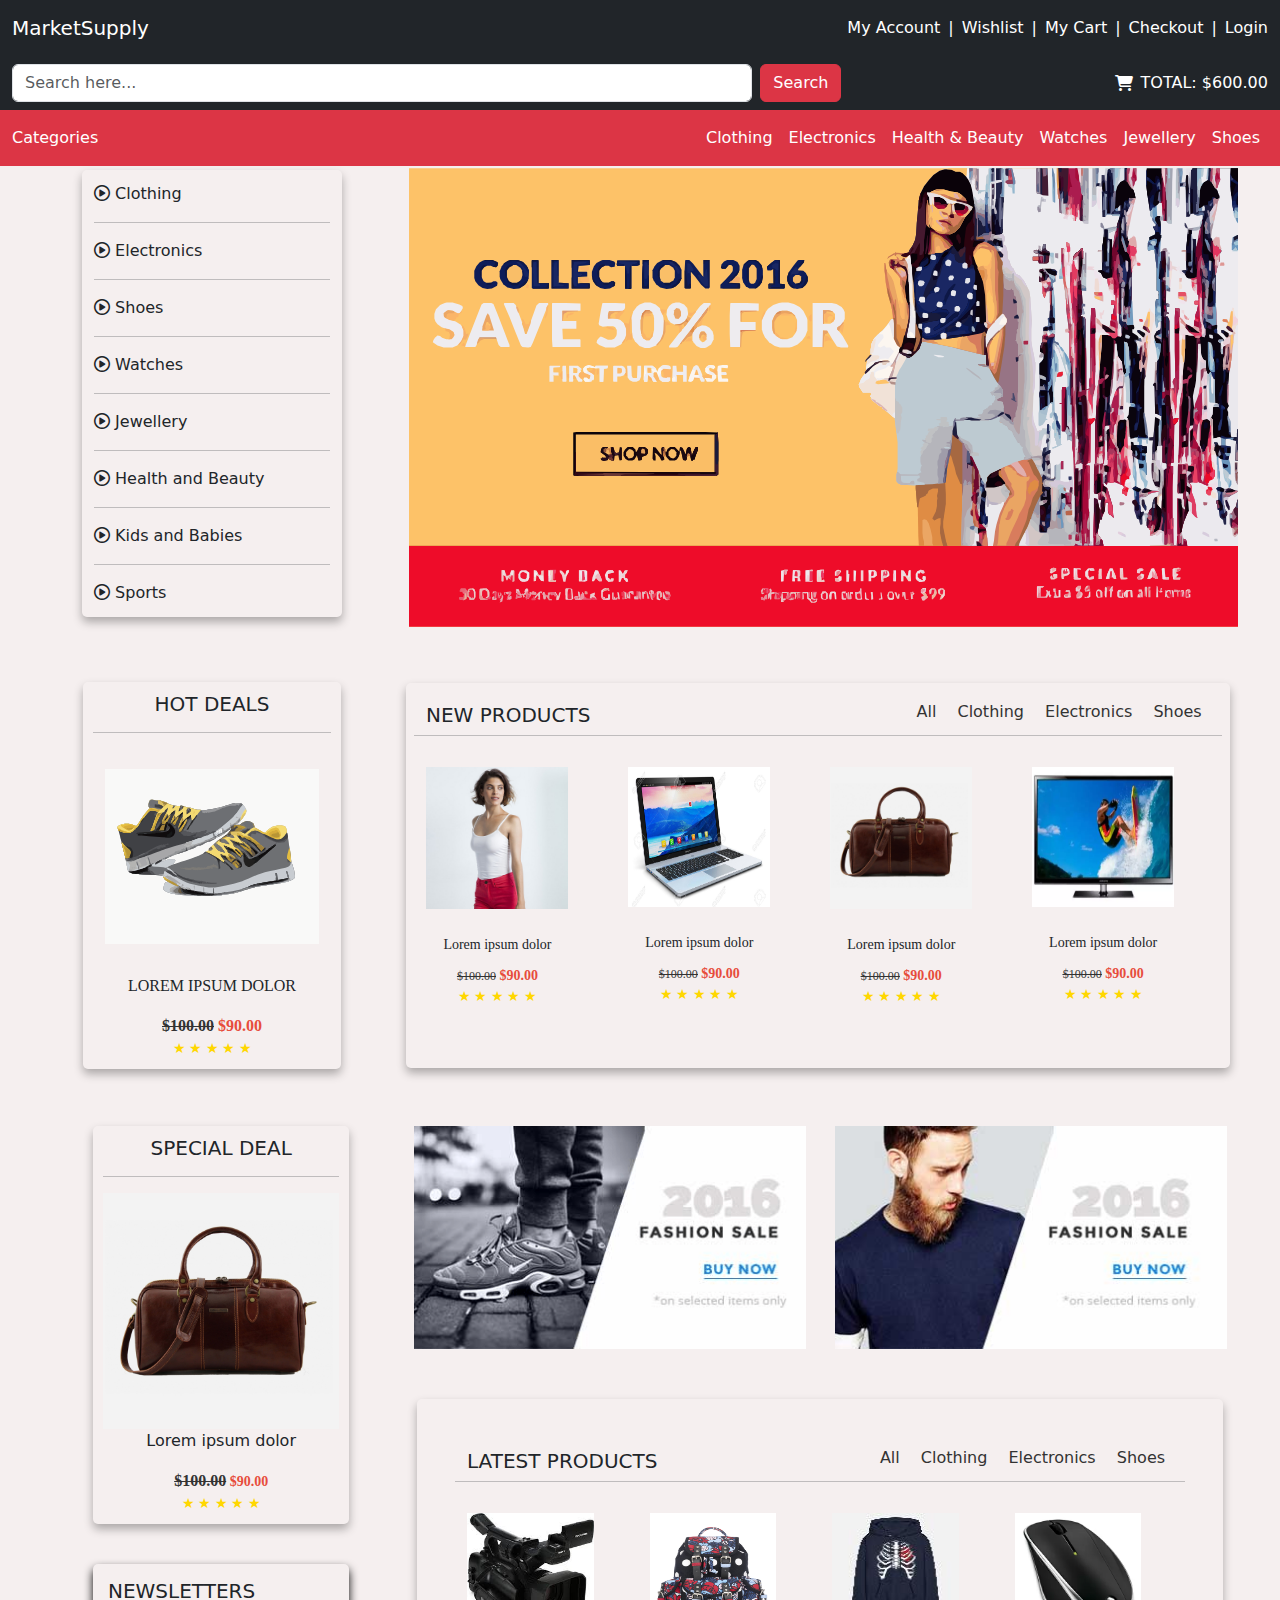
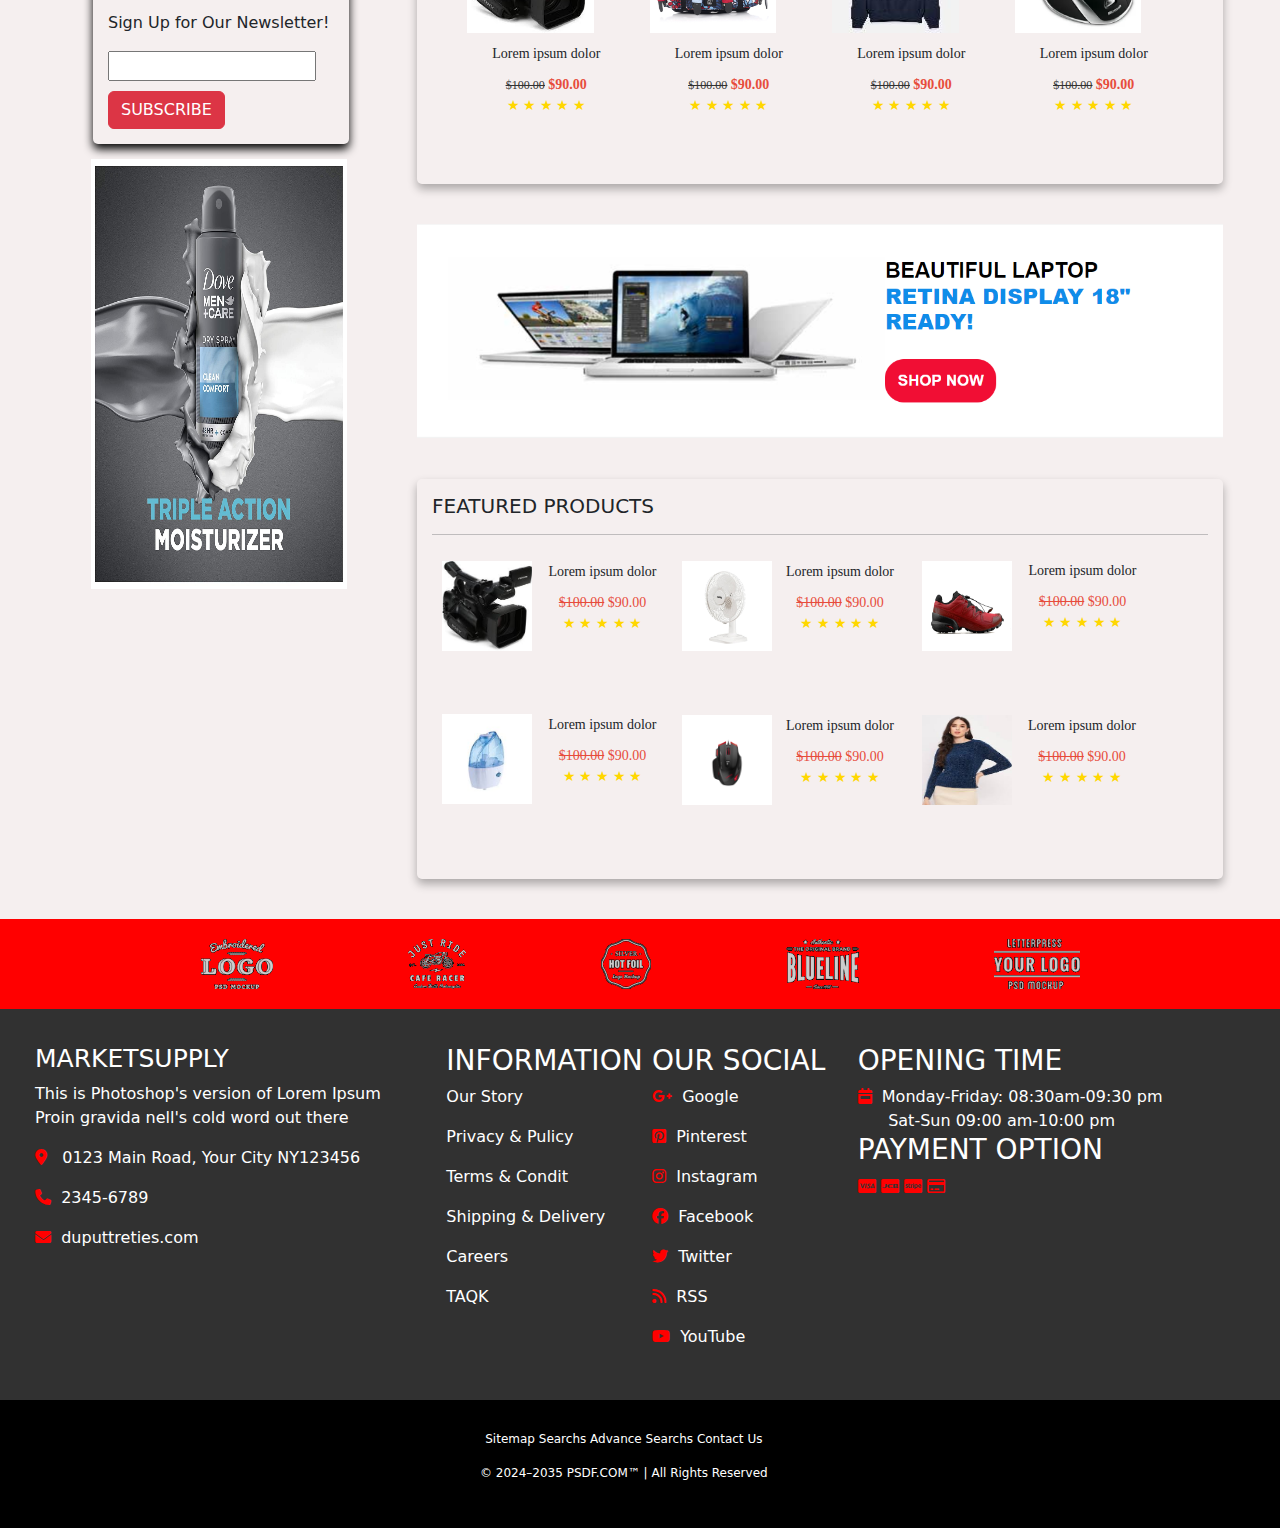
<file: index.html>
<!DOCTYPE html>
<html lang="en">

<head>
    <meta charset="UTF-8">
    <meta name="viewport" content="width=device-width, initial-scale=1.0">
    <link href="https://cdn.jsdelivr.net/npm/bootstrap@5.3.3/dist/css/bootstrap.min.css" rel="stylesheet">
    <link href="https://cdnjs.cloudflare.com/ajax/libs/font-awesome/6.5.1/css/all.min.css" rel="stylesheet">
    <link rel="stylesheet" href="/assets/css/style.css">
    <title>MarketSupply</title>
</head>

<body>
    <nav class="navbar navbar-expand-lg navbar-dark bg-dark py-2">
        <div class="container-fluid">
            <a class="navbar-brand" href="#">MarketSupply</a>
            <button class="navbar-toggler" type="button" data-bs-toggle="collapse" data-bs-target="#topNavbar"
                aria-controls="topNavbar" aria-expanded="false" aria-label="Toggle navigation">
                <span class="navbar-toggler-icon"></span>
            </button>
            <div class="collapse navbar-collapse" id="topNavbar">
                <div class="d-flex ms-auto align-items-center">
                    <a class="nav-link text-white" href="#">My Account</a>
                    <span class="divider text-white mx-2">|</span>
                    <a class="nav-link text-white" href="#">Wishlist</a>
                    <span class="divider text-white mx-2">|</span>
                    <a class="nav-link text-white" href="#">My Cart</a>
                    <span class="divider text-white mx-2">|</span>
                    <a class="nav-link text-white" href="#">Checkout</a>
                    <span class="divider text-white mx-2">|</span>
                    <a class="nav-link text-white" href="#">Login</a>
                </div>
            </div>
        </div>
    </nav>

    <div class="bg-dark py-2">
        <div class="container-fluid">
            <div class="row align-items-center">
                <div class="col-12 col-md-8 mb-2 mb-md-0 d-flex justify-content-md-start justify-content-center">
                    <form class="searchbar d-flex w-100">
                        <input class="form-control me-2" type="search" placeholder="Search here..." aria-label="Search">
                        <button class="btn btn-danger" type="submit">Search</button>
                    </form>
                </div>
                <div
                    class="col-12 col-md-4 d-flex justify-content-center justify-content-md-end align-items-center text-white">
                    <i class="fas fa-shopping-cart me-2"></i>
                    <span>TOTAL: $600.00</span>
                </div>
            </div>
        </div>
    </div>

    <div class="navmini">
        <nav class="navbar navbar-expand-lg navbar-light bg-danger">
            <div class="container-fluid">
                <button class="navbar-toggler" type="button" data-bs-toggle="collapse" data-bs-target="#navbarNav"
                    aria-controls="navbarNav" aria-expanded="false" aria-label="Toggle navigation">
                    <span class="navbar-toggler-icon"></span>
                </button>
                <a class="nav-link text-white" href="#">Categories</a>
                <div class="collapse navbar-collapse" id="navbarNav">
                    <ul class="navbar-nav ms-auto">
                        <li class="nav-item">
                            <a class="nav-link text-white" href="#">Clothing</a>
                        </li>
                        <li class="nav-item">
                            <a class="nav-link text-white" href="#">Electronics</a>
                        </li>
                        <li class="nav-item">
                            <a class="nav-link text-white" href="#">Health & Beauty</a>
                        </li>
                        <li class="nav-item">
                            <a class="nav-link text-white" href="#">Watches</a>
                        </li>
                        <li class="nav-item">
                            <a class="nav-link text-white" href="#">Jewellery</a>
                        </li>
                        <li class="nav-item">
                            <a class="nav-link text-white" href="#">Shoes</a>
                        </li>
                    </ul>
                </div>
            </div>
        </nav>
    </div>


    <div class="section">
        <div class="container-fluid">
            <div class="row">
                <div class="col-lg-4 col-md-6 mb-4">
                    <div class="sidebar1">
                        <a><i class="fa-regular fa-circle-play"></i> Clothing</a>
                        <hr>
                        <a><i class="fa-regular fa-circle-play"></i> Electronics</a>
                        <hr>
                        <a><i class="fa-regular fa-circle-play"></i> Shoes</a>
                        <hr>
                        <a><i class="fa-regular fa-circle-play"></i> Watches</a>
                        <hr>
                        <a><i class="fa-regular fa-circle-play"></i> Jewellery</a>
                        <hr>
                        <a><i class="fa-regular fa-circle-play"></i> Health and Beauty</a>
                        <hr>
                        <a><i class="fa-regular fa-circle-play"></i> Kids and Babies</a>
                        <hr>
                        <a><i class="fa-regular fa-circle-play"></i> Sports</a>
                    </div>
                </div>
                <div class="col-lg-8 col-md-6">
                    <div class="img1">
                        <img src="/assets/images/offerimg1.svg" alt="Discount Image">
                    </div>
                </div>
            </div>
        </div>
    </div>


    <!-- hotdeals -->
    <section>
        <div class="sec2">
            <div class="container-fluid">
                <div class="row">
                    <!-- Sidebar Section -->
                    <div class="col-lg-4 col-md-4 mb-4">
                        <div class="sidebar2">
                            <h5>HOT DEALS</h5>
                            <hr>
                            <img src="/assets/images/shoeimg.svg" alt="Shoe Image" class="img-fluid">
                            <div class="shoeimgtitle">
                                <p class="product-title">Lorem ipsum dolor</p>
                                <div class="shoeimgprice">
                                    <span class="old-price"><del>$100.00</del></span>
                                    <span class="current-price">$90.00</span>
                                </div>
                                <div class="rating">
                                    <span class="star">★</span>
                                    <span class="star">★</span>
                                    <span class="star">★</span>
                                    <span class="star">★</span>
                                    <span class="star">★</span>
                                </div>
                            </div>
                        </div>
                    </div>

                    <!-- Main Product Section -->
                    <div class="col-lg-9 col-md-8">
                        <div class="maincard11">
                            <div class="row">
                                <div class="col-12 maincard2-naviteams">
                                    <h5 class="latest-products-title">NEW PRODUCTS</h5>
                                </div>
                                <div class="product-links ">
                                    <a class="mx-2">All</a>
                                    <a class="mx-2">Clothing</a>
                                    <a class="mx-2">Electronics</a>
                                    <a class="mx-2">Shoes</a>
                                </div>
                                <hr>

                                <!-- Product Cards -->
                                <div class="col-lg-3 col-md-4 col-sm-6 mb-4">
                                    <div class="maincard1pic1">
                                        <img src="/assets/images/fastiongirl.jpg" alt="Product Image 1"
                                            class="img-fluid">
                                    </div>
                                    <div class="pro1">
                                        <p class="product-description">Lorem ipsum dolor</p>
                                        <div class="price">
                                            <span class="original-price"><del>$100.00</del></span>
                                            <span class="current-price">$90.00</span>
                                        </div>
                                        <div class="rating">
                                            <span class="star">★</span>
                                            <span class="star">★</span>
                                            <span class="star">★</span>
                                            <span class="star">★</span>
                                            <span class="star">★</span>
                                        </div>
                                    </div>
                                </div>

                                <div class="col-lg-3 col-md-4 col-sm-6 mb-4">
                                    <div class="maincard1pic2">
                                        <img src="/assets/images/laptap.jpg" alt="Product Image 2" class="img-fluid">
                                    </div>
                                    <div class="pro2">
                                        <p class="product-description">Lorem ipsum dolor</p>
                                        <div class="price">
                                            <span class="original-price"><del>$100.00</del></span>
                                            <span class="current-price">$90.00</span>
                                        </div>
                                        <div class="rating">
                                            <span class="star">★</span>
                                            <span class="star">★</span>
                                            <span class="star">★</span>
                                            <span class="star">★</span>
                                            <span class="star">★</span>
                                        </div>
                                    </div>
                                </div>

                                <div class="col-lg-3 col-md-4 col-sm-6 mb-4">
                                    <div class="maincard1pic3">
                                        <img src="/assets/images/bagpack.jpg" alt="Product Image 3" class="img-fluid">
                                    </div>
                                    <div class="pro1">
                                        <p class="product-description">Lorem ipsum dolor</p>
                                        <div class="price">
                                            <span class="original-price"><del>$100.00</del></span>
                                            <span class="current-price">$90.00</span>
                                        </div>
                                        <div class="rating">
                                            <span class="star">★</span>
                                            <span class="star">★</span>
                                            <span class="star">★</span>
                                            <span class="star">★</span>
                                            <span class="star">★</span>
                                        </div>
                                    </div>
                                </div>

                                <div class="col-lg-3 col-md-4 col-sm-6 mb-4">
                                    <div class="maincard1pic4">
                                        <img src="/assets/images/computermonoter.webp" alt="Product Image 4"
                                            class="img-fluid">
                                    </div>
                                    <div class="pro4">
                                        <p class="product-description">Lorem ipsum dolor</p>
                                        <div class="price">
                                            <span class="original-price"><del>$100.00</del></span>
                                            <span class="current-price">$90.00</span>
                                        </div>
                                        <div class="rating">
                                            <span class="star">★</span>
                                            <span class="star">★</span>
                                            <span class="star">★</span>
                                            <span class="star">★</span>
                                            <span class="star">★</span>
                                        </div>
                                    </div>
                                </div>

                            </div>
                        </div>
                    </div>
                </div>
            </div>
        </div>
    </section>

    <!-- card2 -->
    <section>
        <div class="sec3">
            <div class="container">
                <div class="row">
                    <div class="col-lg-4">
                        <div class="sidebar3">
                            <h5 class="special-deal-title">SPECIAL DEAL</h5>
                            <hr>
                            <img src="/assets/images/bagpack.jpg" alt="Hot Deals Image" class="img-fluid">
                            <p class="deal-description">Lorem ipsum dolor</p>
                            <div class="price">
                                <span class="old-price"><del>$100.00</del></span>
                                <span class="current-price">$90.00</span>
                            </div>
                            <div class="rating">
                                <span class="star">★</span>
                                <span class="star">★</span>
                                <span class="star">★</span>
                                <span class="star">★</span>
                                <span class="star">★</span>
                            </div>
                        </div>
                    </div>

                    <div class="col-lg-4">
                        <div class="maincard3pic1">
                            <img src="/assets/images/banner-1.png">

                        </div>
                    </div>
                    <div class="col-lg-4">
                        <div class="maincard3pic2">
                            <img src="/assets/images/banner-2.jpg">

                        </div>
                    </div>

                    <!--  -->
                    <div class="col-lg-4">
                        <div class="sidebar4">
                            <h5>NEWSLETTERS</h5>
                            <p>Sign Up for Our Newsletter!</p>
                            <form>
                                <input type="text" class="inputbar">
                            </form>
                            <div class="sidebar4btn1">
                                <button class="sidebtt btn btn-danger">SUBSCRIBE</button>
                            </div>
                        </div>
                    </div>

                    <div class="col-lg-9 col-md-8">
                        <div class="maincard4">
                            <div class="row">
                                <div class="col-12 maincard2-naviteams">
                                    <h5 class="latest-products-title">LATEST PRODUCTS</h5>
                                </div>
                                <div class="product-links">
                                    <a class="mx-2">All</a>
                                    <a class="mx-2">Clothing</a>
                                    <a class="mx-2">Electronics</a>
                                    <a class="mx-2">Shoes</a>
                                </div>
                                <hr>

                                <!-- Product Cards -->
                                <div class="col-lg-3 col-md-4 col-sm-6 mb-4">
                                    <div class="maincard4pic1">
                                        <img src="/assets/images/nx1003_720x.jpg" alt="Product Image 1"
                                            class="img-fluid">
                                    </div>
                                    <div class="pro10">
                                        <p class="product-description">Lorem ipsum dolor</p>
                                        <div class="price">
                                            <span class="original-price"><del>$100.00</del></span>
                                            <span class="current-price">$90.00</span>
                                        </div>
                                        <div class="rating">
                                            <span class="star">★</span>
                                            <span class="star">★</span>
                                            <span class="star">★</span>
                                            <span class="star">★</span>
                                            <span class="star">★</span>
                                        </div>
                                    </div>
                                </div>

                                <div class="col-lg-3 col-md-4 col-sm-6 mb-4">
                                    <div class="maincard4pic2">
                                        <img src="/assets/images/clgbagpack.jpg" alt="Product Image 2"
                                            class="img-fluid">
                                    </div>
                                    <div class="pro11">
                                        <p class="product-description">Lorem ipsum dolor</p>
                                        <div class="price">
                                            <span class="original-price"><del>$100.00</del></span>
                                            <span class="current-price">$90.00</span>
                                        </div>
                                        <div class="rating">
                                            <span class="star">★</span>
                                            <span class="star">★</span>
                                            <span class="star">★</span>
                                            <span class="star">★</span>
                                            <span class="star">★</span>
                                        </div>
                                    </div>
                                </div>

                                <div class="col-lg-3 col-md-4 col-sm-6 mb-4">
                                    <div class="maincard4pic3">
                                        <img src="/assets/images/hoodie.jpg" alt="Product Image 3" class="img-fluid">
                                    </div>
                                    <div class="pro12">
                                        <p class="product-description">Lorem ipsum dolor</p>
                                        <div class="price">
                                            <span class="original-price"><del>$100.00</del></span>
                                            <span class="current-price">$90.00</span>
                                        </div>
                                        <div class="rating">
                                            <span class="star">★</span>
                                            <span class="star">★</span>
                                            <span class="star">★</span>
                                            <span class="star">★</span>
                                            <span class="star">★</span>
                                        </div>
                                    </div>
                                </div>

                                <div class="col-lg-3 col-md-4 col-sm-6 mb-4">
                                    <div class="maincard4pic4">
                                        <img src="/assets/images/mouse.webp" alt="Product Image 4" class="img-fluid">
                                    </div>
                                    <div class="pro13">
                                        <p class="product-description">Lorem ipsum dolor</p>
                                        <div class="price">
                                            <span class="original-price"><del>$100.00</del></span>
                                            <span class="current-price">$90.00</span>
                                        </div>
                                        <div class="rating">
                                            <span class="star">★</span>
                                            <span class="star">★</span>
                                            <span class="star">★</span>
                                            <span class="star">★</span>
                                            <span class="star">★</span>
                                        </div>
                                    </div>
                                </div>
                            </div>
                        </div>

                    </div>
                    <div class="col-lg-4">
                        <div class="bodywash">
                            <img src="/assets/images/dove.jpg">
                        </div>
                    </div>
                    <div class="col-lg-8">
                        <div class="laptapbaner">
                            <img src="/assets/images/Screenshot 2024-09-07 195551.png">
                        </div>
                    </div>

                    <div class="fp">
                        <div class="col-lg-8">
                            <div class="featuredproducts">
                                <h5>FEATURED PRODUCTS</h5>
                                <hr>
                                <div class="col-lg-12">
                                    <div class="last">
                                        <div class="col-lg-1">
                                            <div class="fpimg1">
                                                <img src="/assets/images/nx1003_720x.jpg">
                                            </div>
                                        </div>
                                        <div class="fpbn1">
                                            <p class="product-description">Lorem ipsum dolor</p>
                                            <div class="price1">
                                                <span class="original-price1"><del>$100.00</del></span>
                                                <span class="current-price1">$90.00</span>
                                            </div>
                                            <div class="rating1">
                                                <span class="star">★</span>
                                                <span class="star">★</span>
                                                <span class="star">★</span>
                                                <span class="star">★</span>
                                                <span class="star">★</span>
                                            </div>
                                        </div>
                                        <div class="col-lg-1">
                                            <div class="fpimg2">
                                                <img src="/assets/images/cleaner.jpeg">
                                            </div>
                                        </div>
                                        <div class="fpbn2">
                                            <p class="product-description">Lorem ipsum dolor</p>
                                            <div class="price2">
                                                <span class="original-price2"><del>$100.00</del></span>
                                                <span class="current-price2">$90.00</span>
                                            </div>
                                            <div class="rating2">
                                                <span class="star">★</span>
                                                <span class="star">★</span>
                                                <span class="star">★</span>
                                                <span class="star">★</span>
                                                <span class="star">★</span>
                                            </div>
                                            <div class="col-lg-1">
                                                <div class="fpimg3">
                                                    <img src="/assets/images/tablefan.jpg">
                                                </div>
                                            </div>
                                            <div class="fpbn3">
                                                <p class="product-description">Lorem ipsum dolor</p>
                                                <div class="price3">
                                                    <span class="original-price3"><del>$100.00</del></span>
                                                    <span class="current-price3">$90.00</span>
                                                </div>
                                                <div class="rating3">
                                                    <span class="star">★</span>
                                                    <span class="star">★</span>
                                                    <span class="star">★</span>
                                                    <span class="star">★</span>
                                                    <span class="star">★</span>
                                                </div>
                                            </div>

                                            <div class="col-lg-1">
                                                <div class="fpimg4">
                                                    <img src="/assets/images/1-57.jpg">
                                                </div>
                                            </div>
                                            <div class="fpbn4">
                                                <p class="product-description">Lorem ipsum dolor</p>
                                                <div class="price4">
                                                    <span class="original-price4"><del>$100.00</del></span>
                                                    <span class="current-price4">$90.00</span>
                                                </div>
                                                <div class="rating4">
                                                    <span class="star">★</span>
                                                    <span class="star">★</span>
                                                    <span class="star">★</span>
                                                    <span class="star">★</span>
                                                    <span class="star">★</span>
                                                </div>
                                            </div>

                                            <div class="col-lg-1">
                                                <div class="fpimg5">
                                                    <img src="/assets/images/salomon.jpg">
                                                </div>
                                            </div>
                                            <div class="fpbn5">
                                                <p class="product-description">Lorem ipsum dolor</p>
                                                <div class="price5">
                                                    <span class="original-price5"><del>$100.00</del></span>
                                                    <span class="current-price5">$90.00</span>
                                                </div>
                                                <div class="rating5">
                                                    <span class="star">★</span>
                                                    <span class="star">★</span>
                                                    <span class="star">★</span>
                                                    <span class="star">★</span>
                                                    <span class="star">★</span>
                                                </div>
                                            </div>

                                            <div class="col-lg-1">
                                                <div class="fpimg6">
                                                    <img src="/assets/images/self.jpeg">
                                                </div>
                                            </div>
                                            <div class="fpbn6">
                                                <p class="product-description">Lorem ipsum dolor</p>
                                                <div class="price6">
                                                    <span class="original-price6"><del>$100.00</del></span>
                                                    <span class="current-price6">$90.00</span>
                                                </div>
                                                <div class="rating6">
                                                    <span class="star">★</span>
                                                    <span class="star">★</span>
                                                    <span class="star">★</span>
                                                    <span class="star">★</span>
                                                    <span class="star">★</span>
                                                </div>
                                            </div>


                                        </div>
                                    </div>
                                </div>
                            </div>
                        </div>
                    </div>
                </div>
            </div>
        </div>
    </section>




    <!--mini footer -->
    <section>
        <div class="footer-container">
            <div class="minifooter">
                <img class="mini71" src="/assets/images/logo-1.png" alt="Inc 5000" height="50">
                <img class="mini71" src="/assets/images/logo-2.png" alt="ABC" height="50">
                <img class="mini71" src="/assets/images/logo-3.png" alt="Irrigation Lighting" height="50">
                <img class="mini71" src="/assets/images/logo-4.png" alt="Inc 500" height="50">
                <img class="mini71  " src="/assets/images/logo-5.png" alt="Inc 500" height="50">
            </div>
        </div>
    </section> <!--  -->
    <section>
        <div class="containerlast">
            <div class="row">
                <div class="col-lg-4">
                    <div class="footer">
                        <h3 style="font-size:25px;font-weight: 500;">MARKETSUPPLY</h3>
                        <p>This is Photoshop's version of Lorem Ipsum Proin gravida nell's cold word out there
                        </p>

                        <i style="color: red;" class="fa-solid fa-location-dot"></i>&nbsp;&#160; 0123 Main Road,
                        Your
                        City NY123456
                        <pre></pre>
                        <i style="color: red;" class="fa-solid fa-phone"></i>&nbsp;&#160;2345-6789
                        <pre></pre>
                        <i style="color: red;" class="fa-solid fa-envelope"></i>&nbsp;&#160;duputtreties.com

                    </div>
                </div>
                <div class="col-lg-2">
                    <div class="info1">
                        <h3 style="color: white;">INFORMATION</h3>
                        <span>Our Story</span><br>
                        <pre></pre>
                        <span> Privacy & Pulicy</span><br>
                        <pre></pre>
                        <span> Terms & Condit</span><br>
                        <pre></pre>
                        <span> Shipping & Delivery</span><br>
                        <pre></pre>
                        <span>Careers</span>
                        <pre></pre>
                        <span>TAQK</span>
                    </div>
                </div>
                <div class="col-lg-2">
                    <div class="info2">
                        <h3 style="color: white;">OUR SOCIAL</h3>
                        <i style="color: red;" class="fa-brands fa-google-plus-g"></i>&nbsp;&#160;Google<br>
                        <pre></pre>
                        <i style="color: red;" class="fa-brands fa-square-pinterest"></i>&nbsp;&#160;Pinterest<br>
                        <pre></pre>
                        <i style="color: red;" class="fa-brands fa-instagram"></i>&nbsp;&#160;Instagram<br>
                        <pre></pre>

                        <i style="color: red;" class="fa-brands fa-facebook"></i>&nbsp;&#160;Facebook<br>
                        <pre></pre>
                        <i style="color: red;" class="fa-brands fa-twitter"></i>&nbsp;&#160;Twitter<br>
                        <pre></pre>
                        <i style="color: red;" class="fa-solid fa-rss"></i>&nbsp;&#160;RSS<br>
                        <pre></pre>
                        <i style="color: red;" class="fa-brands fa-youtube"></i>&nbsp;&#160;YouTube<br>
                        <pre></pre>



                    </div>
                </div>
                <div class="col-lg-4">
                    <div class="info3">
                        <h3 style="color:white;">OPENING TIME</h3>
                        <i style="color: red;" class="fa-solid fa-calendar-week"></i>&nbsp;&#160;Monday-Friday:
                        08:30am-09:30 pm<br>&nbsp;&#160;&nbsp;&#160;&nbsp;&#160;Sat-Sun 09:00 am-10:00 pm
                    </div>
                    <div class="info4">
                        <h3>PAYMENT OPTION</h3>
                        <i style="color: red;" class="fa-brands fa-cc-visa"></i>
                        <i style="color: red;" class="fa-brands fa-cc-jcb"></i>
                        <i style="color: red;" class="fa-brands fa-cc-stripe"></i>
                        <i style="color: red;" class="fa-regular fa-credit-card"></i>
                    </div>
                </div>
            </div>
        </div>
    </section>

    <!-- lastfooter -->
    <section>
        <div class="container-fluid lastline">
            <div class="lastinfo">
                <span>Sitemap</span>
                <span>Searchs</span>
                <span>Advance</span>
                <span>Searchs</span>
                <span>Contact Us</span>
                <pre></pre>
                <p>© 2024–2035 PSDF.COM™ | All Rights Reserved</p>

            </div>
        </div>

    </section>

    </section>

    <script src="https://cdn.jsdelivr.net/npm/bootstrap@5.3.3/dist/js/bootstrap.bundle.min.js"></script>
</body>

</html>
</file>
<file: assets/css/style.css>
/* hhhhhhhhhhhhhhhhhhhhhhhhhhhhhhhhhhhhhhhhhhhhhhhhhhhhhhhhhhhhhhhhhhhhhhhhhhhhhhhhhhhhhhhhhhHHHHHHHH */

body {
    background-color: #f5efef;
}

/* sidebar1 */
.sidebar1 {
    box-shadow: 0 5px 10px rgba(0, 0, 0, 0.3);
    border-radius: 5px;
    padding: 12px;
    width: 100%;
    max-width: 260px;
    margin: 0 auto;
    margin-top: 4px;
    margin-left: 70px;
}

.img1 img {
    display: block;
    width: 100%;
    height: auto;
    margin-top: -183px;
    margin-left: -30px;
}

/* sidebar2 */
.sidebar2 {
    box-shadow: 0 5px 10px rgba(0, 0, 0, 0.3);
    border-radius: 5px;
    padding: 10px;
    text-align: center;
    margin-top: -130px;
    margin-left: 71px;
    margin-right: 0px;
    width: 258px;
}

.sidebar2 img {
    width: 90%;
    margin-bottom: 10px;
}

.product-title {
    text-transform: uppercase;
    font-family: Georgia, 'Times New Roman', Times, serif;
}

.shoeimgprice,
.rating {
    text-align: center;
    font-family: Georgia, 'Times New Roman', Times, serif;
}

.old-price {
    font-size: 1rem;
    font-weight: bold;
    color: #333;
}

.current-price {
    color: #e74c3c;
    font-weight: bold;
}

.rating {
    color: gold;
    font-size: 1.2rem;
}

/* maicard11 */
.maincard11 {
    box-shadow: 0 5px 10px rgba(0, 0, 0, 0.3);
    border-radius: 5px;
    padding: 20px;
    height: 385px;
    width: 88%;
    margin: 0;
    margin-left: 394px;
    margin-top: -410px;
}

.product-links {
    text-align: end;
    margin-top: -35px;
    font-weight: 400;

}

.product-links a {
    margin: 0 10px;
    color: #333;
    text-decoration: none;
}

.pro2 {
    margin-left: -35px;
    margin-top: 25px;
    text-align: center;
    align-items: center;
    font-family: Georgia, 'Times New Roman', Times, serif;
}

.pro4 {
    margin-left: -35px;
    margin-top: 25px;
    text-align: center;
    align-items: center;
    font-family: Georgia, 'Times New Roman', Times, serif;
}

.pro1 {
    margin-left: -35px;
    margin-top: 25px;
    text-align: center;
    align-items: center;
    font-family: Georgia, 'Times New Roman', Times, serif;
}

.maincard1pic1 img {
    margin-top: 15px;
    width: 80%;
    height: auto;
}

.maincard1pic2 img {
    margin-top: 15px;
    width: 80%;
    height: 140px;
}

.maincard1pic3 img {
    margin-top: 15px;
    width: 80%;
    height: auto;
}

.maincard1pic4 img {
    margin-top: 15px;
    width: 80%;
    height: 140px;
}

/* maincard3 */
.maincard3pic1 img,
.maincard3pic2 img {
    width: 100%;
    height: auto;
    display: block;
}

.maincard3pic1 img {
    width: 110%;
    height: 100%;
    margin-top: 33px;
    margin-left: -48px;
}

.maincard3pic2 img {
    width: 110%;
    height: auto;
    margin-left: -7px;
    margin-top: 33px;
}

/* sidebar3 */
.sidebar3 {
    box-shadow: 0 5px 10px rgba(0, 0, 0, 0.3);
    border-radius: 5px;
    padding: 10px;
    text-align: center;
    justify-content: center;
    width: 72%;
    /* margin: 20px; */
    margin-left: 11px;
    margin-top: 33px;
}

/*  Sidebar4 */
.sidebar4 {
    box-shadow: black 0px 5px 10px;
    border-radius: 5px;
    padding: 15px;
    width: 72%;
    max-width: 300px;
    height: auto;
    margin-left: 11px;
    margin-top: 40px;
}

.sidebar4btn1 {
    margin-top: 10px;
    border-radius: 0;
}

/* maincard4 */
.maincard4 {
    box-shadow: 0 5px 10px rgba(0, 0, 0, 0.3);
    border-radius: 5px;
    padding: 50px;
    width: 97%;
    height: 385px;
    margin-left: 335px;
    margin-top: -345px;
}

.maincard4pic1 img {
    margin-top: 15px;
    width: 80%;
    height: 120px;
}

.maincard4pic2 img {
    margin-top: 15px;
    width: 80%;
    height: 120px;
}

.maincard4pic3 img {
    margin-top: 15px;
    width: 80%;
    height: 120px;
}

.maincard4pic4 img {
    margin-top: 15px;
    width: 80%;
    height: 120px;
}



.pro10,
.pro11,
.pro12,
.pro13 {
    margin-top: 10px;
    text-align: center;
    align-items: center;
    font-family: Georgia, 'Times New Roman', Times, serif;
}

/* body wash */
.bodywash img {
    margin-top: -25px;
    margin-left: 9px;
    width: 72%;
    height: 430px;
}

/* laptapbaner */
.laptapbaner img {
    margin-top: 40px;
    margin-left: -45px;
    width: 806px;
}

/* fb */
.fp {
    padding: 20px;
}

.featuredproducts {
    height: 400px;
    width: 806px;
    box-shadow: 0 5px 10px rgba(0, 0, 0, 0.3);
    border-radius: 5px;
    padding: 15px;
    margin-left: 327px;
    margin-top: -130px;
}

.product-container {
    display: flex;
    flex-wrap: wrap;
    gap: 20px;
    justify-content: center;
}

.product {
    width: 100%;
    max-width: 200px;
    text-align: center;
}

.fpimg img {
    width: 100%;
    height: auto;
}

.product-description {
    font-family: Georgia, 'Times New Roman', Times, serif;
    font-size: 14px;
    margin: 10px 0;
}

.price {
    font-size: 14px;
    font-family: Georgia, 'Times New Roman', Times, serif;
}

.original-price {
    font-size: 12px;
    color: #333;
    text-decoration: line-through;
}


.rating {
    color: gold;
    font-size: 14px;
}

/* fb1 */
.fpimg1 img {
    width: 90px;
    height: 90px;
    margin-top: 10px;
    margin-left: 10px;
}

.fpbn1 {
    margin-top: -100px;
    margin-left: -435px;
    font-size: 12px;
    text-align: center;
    font-family: Georgia, 'Times New Roman', Times, serif;
}

.price1 {
    font-size: 14px;
    color: #e74c3c;
}

.rating1 {
    color: gold;
    font-size: 0.9rem;
    text-align: center;
}

/* fp2 */
.fpimg2 img {
    margin-left: 10px;
    margin-top: 80px;
    width: 90px;
    height: 90px;
}

.fpbn2 {
    margin-top: -100px;
    margin-left: -435px;
    font-size: 12px;
    text-align: center;
    font-family: Georgia, 'Times New Roman', Times, serif;
}

.price2 {
    font-size: 14px;
    color: #e74c3c;
}

.rating2 {
    color: gold;
    font-size: 0.9rem;
    text-align: center;
}

.fpimg3 img {
    margin-top: -385px;
    margin-left: 685px;
    width: 90px;
    height: 90px;
}


.fpbn3 {
    margin-left: 475px;
    margin-top: -255px;
    font-size: 11px;
    text-align: center;
    font-family: Georgia, 'Times New Roman', Times, serif;
}


.price3 {
    font-size: 14px;
    color: #e74c3c;
}

.rating3 {
    color: gold;
    font-size: 0.9rem;
    text-align: center;
}


.fpimg4 img {
    margin-top: 80px;
    margin-left: 685px;
    width: 90px;
    height: 90px;
}

.fpbn4 {
    margin-top: -100px;
    margin-left: 475px;
    font-size: 12px;
    text-align: center;
    font-family: Georgia, 'Times New Roman', Times, serif;

}

.price4 {
    font-size: 14px;
    color: #e74c3c;
}

.rating4 {
    color: gold;
    font-size: 0.9rem;
    text-align: center;
}

.fpimg5 img {
    margin-top: -386px;
    margin-left: 925px;
    width: 90px;
    height: 90px;
}

.fpbn5 {
    margin-left: 960px;
    margin-top: -256px;
    font-size: 12px;
    text-align: center;
    font-family: Georgia, 'Times New Roman', Times, serif;
}

.price5 {
    font-size: 14px;
    color: #e74c3c;
}

.rating5 {
    color: gold;
    font-size: 0.9rem;
    text-align: center;
}


.fpimg6 img {
    margin-top: 81px;
    margin-left: 925px;
    width: 90px;
    height: 90px;
}

.fpbn6 {
    margin-left: 959px;
    margin-top: -100px;
    font-size: 12px;
    text-align: center;
    font-family: Georgia, 'Times New Roman', Times, serif;
}

.price6 {
    font-size: 14px;
    color: #e74c3c;
}

.rating6 {
    color: gold;
    font-size: 0.9rem;
    text-align: center;
}

/* mini footer */

.footer-container {
    width: 102%;
    padding: 20px;
}

.minifooter {
    background: red;
    padding: 20px;
    display: flex;
    justify-content: center;
    align-items: center;
    gap: 135px;
    margin-left: -20px;
    margin-right: 5px;
}

.minifooter img {
    height: 50px;
}

/* footer */
.containerlast {
    padding: 35px;
    background-color: rgb(49, 49, 49);
    color: gray;
    margin-top: -20px;
}

.footer {
    color: white;
    margin-left: 0px;
}

.footer h3 {
    font-size: 25px;
    font-weight: 500;
}

.footer i {
    color: red;
}

.info1,
.info2,
.info3,
.info4 {
    color: white;
}

.info1 h3,
.info2 h3,
.info3 h3,
.info4 h3 {
    color: white;
}

.info3 i,
.info4 i {
    color: red;
}

/* last line */
.lastline {
    background-color: black;
    display: flex;
    width: 100%;
    padding: 20px;
    box-sizing: border-box;
}

.lastinfo {
    padding: 10px;
    margin-left: 450px;
    justify-content: center;
    text-align: center;
    font-size: 12px;
    color: white;
}

/* ================================================================================================= */
@media only screen and (min-width: 280px) and (max-width: 479.98px) {
    .searchbar {
        width: 100%;
    }

    .navbar-nav {
        gap: 15px;
    }

    .divider {
        display: none;
    }

    .nav-link {
        font-size: 14px;
    }

    /* sidebar1 */
    .sidebar1 {
        margin-top: 10px;
        max-width: 100%;
        margin-left: -2px;
    }

    .img1 img {
        margin-left: -3px;
        margin-top: -45px;
        width: 100%;
        max-width: 255px;
        min-width: 100%;
    }

    /* sidebar2 */
    .sidebar2 {
        width: 100%;
        margin-top: -30px;
        margin-left: 0px;
        margin-right: -3px;
    }

    .sidebar2 img {
        width: 100%;
    }

    .product-title {
        font-size: 0.9rem;
    }

    .old-price,
    .current-price,
    .rating {
        font-size: 0.9rem;
    }

    /* maincard11 */
    .maincard11 {
        width: 100%;
        height: 1540px;
        margin-left: 0;
        margin-top: 5px;
        font-size: 11px;
    }

    .product-links {
        font-size: 12px;
        text-align: center;
        margin-top: 10px;
    }

    .pro1 {
        margin-left: -15px;
        margin-top: 25px;
        text-align: center;
        align-items: center;
        font-family: Georgia, 'Times New Roman', Times, serif;
    }

    .pro2,
    .pro4 {
        margin-left: 0;
        margin-top: 20px;
    }

    /* maincard3 */
    .maincard3pic1 img,
    .maincard3pic2 img {
        width: 100%;
        margin-top: 40px;
        margin-left: 0px;
    }

    /* sidebar3 */
    .sidebar3 {
        width: 100%;
        padding: 8px;
        margin-left: 0px;
        margin-top: 40px;
    }

    /* sidebar4 */
    .sidebar4 {
        width: 100%;
        padding: 10px;
        margin-top: 40px;
        margin-left: 0px;
    }

    .sidebar4btn1 {
        margin-top: 5px;
    }


    .maincard4pic1 img {
        margin-top: 15px;
        margin-left: 0px;
        width: 100%;
        height: 200px;
    }

    .maincard4pic2 img {
        margin-top: 15px;
        margin-left: 0px;
        width: 100%;
        height: 200px;
    }

    .maincard4pic3 img {
        margin-top: 15px;
        margin-left: 0px;
        width: 100%;
        height: 200px;
    }

    .maincard4pic4 img {
        margin-top: 15px;
        margin-left: 0px;
        width: 100%;
        height: 200px;
    }

    /* maincard4 */
    .maincard4 {
        width: 100%;
        height: auto;
        margin-left: 0;
        margin-top: 40px;
        padding: 15px;
    }

    .maincard1pic1 img {
        width: 100%;
        margin-left: 0px;
        object-fit: cover;
    }

    .maincard1pic2 img {
        margin-top: 0px;
        margin-left: 0px;
        width: 100%;
        height: 250px;
    }

    .maincard1pic3 img {
        margin-top: 0px;
        margin-left: 0px;
        width: 100%;

    }

    .maincard1pic4 img {
        margin-top: 0px;
        margin-left: 0px;
        width: 100%;
        height: 250px;
    }

    .pro10,
    .pro11,
    .pro12,
    .pro13 {
        font-size: 0.9rem;
        margin-top: 5px;
    }

    /* bodywash */
    .bodywash img {
        margin-top: 40px;
        margin-left: 0px;
        width: 257px;
    }

    /* laptap baner */
    .laptapbaner img {
        width: 100%;
        margin-left: 0px;
        margin-top: 40px;
    }

    /* fb */
    .featuredproducts {
        width: 106%;
        height: 760px;
        margin-left: -8px;
        margin-top: 25px;
        padding: 10px;
    }

    .product {
        max-width: 150px;
    }

    .product-description {
        font-size: 15px;
    }

    .price {
        font-size: 12px;
    }

    .original-price {
        font-size: 10px;
    }

    .current-price {
        font-size: 12px;
    }

    .rating {
        font-size: 12px;
    }

    /* fp1 */
    .fpimg1 img {
        width: 30%;
        height: auto;
    }

    .fpbn1 {
        margin-top: -75px;
        margin-left: 60px;
        font-size: 10px;
    }

    .price1 {
        font-size: 12px;
    }

    .rating1 {
        font-size: 0.8rem;
    }

    .fpimg2 img {
        margin-left: 10px;
        margin-top: 40px;
        width: 30%;
        height: 66px;
    }

    .fpbn2 {
        margin-top: -76px;
        margin-left: 60px;
        font-size: 10px;
    }

    .price2 {
        font-size: 12px;
        color: #e74c3c;
    }

    .rating2 {
        font-size: 0.8rem;
    }

    .fpimg3 img {
        margin-left: -206px;
        margin-top: 40px;
        width: 40%;
        height: 66px;
    }

    .fpbn3 {
        margin-left: 0px;
        margin-top: -72px;
        font-size: 9px;
    }

    .price3 {
        font-size: 12px;
    }

    .rating3 {
        font-size: 0.7rem;
    }


    .fpimg4 img {
        margin-left: -206px;
        margin-top: 40px;
        width: 40%;
        height: 66px;
    }

    .fpbn4 {
        margin-top: -75px;
        margin-left: 0px;
        font-size: 10px;
    }

    .price4 {
        font-size: 12px;
    }

    .rating4 {
        font-size: 0.8rem;
    }

    .fpimg5 img {
        margin-left: -206px;
        margin-top: 40px;
        width: 40%;
        height: 66px;
    }

    .fpbn5 {
        margin-left: 0px;
        margin-top: -74px;
        font-size: 10px;
    }

    .price5 {
        font-size: 12px;
    }

    .rating5 {
        font-size: 0.7rem;
    }

    .fpimg6 img {
        margin-left: -206px;
        margin-top: 40px;
        width: 40%;
        height: 66px;
    }

    .fpbn6 {
        margin-top: -76px;
        margin-left: 0px;
        font-size: 10px;
    }


    .price6 {
        font-size: 12px;
    }

    .rating6 {
        font-size: 0.8rem;
    }

    /* mini footer */
    .footer-container {
        width: 100%;
        padding: 10px;
    }

    .minifooter {
        align-items: center;
        width: 489px;
        display: flex;
        gap: 14px;
        margin-top: 26px;
        margin-left: -116px;
    }

    .minifooter img {
        height: 40px;
        width: 40px;
    }

    /* footer */
    .containerlast {
        padding: 20px;
    }

    .footer h3 {
        font-size: 20px;
    }

    .info1 h3,
    .info2 h3,
    .info3 h3,
    .info4 h3 {
        font-size: 18px;
    }

    /* lastline */
    .lastline {
        padding: 15px;
    }

    .lastinfo {
        padding: 8px;
        margin-left: 10px;
        font-size: 10px;
    }

}

/* -------------------------------------------------------------------------------------------------------   */
/* Small Devices (phones, 480px and up) */
@media only screen and (min-width: 480px) and (max-width: 575.98px) {
    .searchbar {
        width: 90%;
    }

    .divider {
        display: none;
    }

    /* sidebar1 */
    .sidebar1 {
        margin-top: 12px;
        width: 265px;
    }

    .img1 img {
        margin-top: -80px;
        margin-left: 0px;
        width: 100%;
    }

    /* sidebar2 */
    .sidebar2 {
        width: 100%;
        margin-left: 0px;
        margin-top: -50px;
    }

    .sidebar2 img {
        width: 95%;
    }

    .product-title {
        font-size: 1.3rem;
    }

    .old-price,
    .current-price,
    .rating {
        font-size: 1rem;
    }

    /* maincard11 */
    .maincard11 {
        width: 100%;
        height: 2090px;
        margin-left: 0px;
        margin-top: 35px;
    }

    .product-links {
        text-align: center;
        margin-top: 10px;
    }

    .pro2,
    .pro4 {
        margin-left: 0;
        margin-top: 25px;
    }

    .maincard1pic1 img {
        margin-top: 15px;
        width: 100%;
        height: auto;
    }

    .maincard1pic2 img {
        margin-top: 15px;
        width: 100%;
        height: auto;
    }

    .maincard1pic3 img {
        margin-top: 15px;
        width: 100%;
        height: auto;
    }

    .maincard1pic4 img {
        margin-top: 15px;
        width: 100%;
        height: auto;
    }

    /* maincard3 */
    .maincard3pic1 img,
    .maincard3pic2 img {
        margin-left: 0px;
        margin-top: 50px;
        width: 100%;
    }

    /* sidebar3 */
    .sidebar3 {
        width: 100%;
        margin-left: 0px;
        margin-top: 100px;
    }

    /* sidebar4 */
    .sidebar4 {
        width: 100%;
        padding: 12px;
        margin-top: 40px;
        margin-left: 60px;
    }

    .sidebar4btn1 {
        margin-top: 7px;
    }

    /* maincard4 */
    .maincard4 {
        height: 100%;
        width: 100%;
        margin-left: 0px;
        margin-top: 40px;
        padding: 25px;
    }

    .maincard4pic1 img {
        margin-top: 15px;
        width: 100%;
        height: 100%;
       
    }

    .maincard4pic2 img {
        margin-top: 15px;
        width: 100%;
        height: 100%;
        
    }

    .maincard4pic3 img {
        margin-top: 15px;
        width: 100%;
        height: 100%;
       
    }

    .maincard4pic4 img {
        margin-top: 15px;
        width: 100%;
        height: 100%;
       
    }

    .pro10,
    .pro11,
    .pro12,
    .pro13 {
        font-size: 1rem;
        margin-top: 7px;
    }

    /* bodywash */
    .bodywash img {
        margin-top: 100px;
        margin-left: 0px;
        width: 100%;
        height: auto;
    }

    /* laptapbaner */
    .laptapbaner img {
        width: 100%;
        margin-left: 0px;
    }

    /* fb */
    .featuredproducts {
        width: 100%;
        height: 960px;
        margin-left: 0px;
        margin-top: 0px;
        padding: 12px;
    }

    .product {
        max-width: 180px;
    }

    .product-description {
        font-size: 13px;
    }

    .price {
        font-size: 13px;
    }

    .original-price {
        font-size: 11px;
    }

    .current-price {
        font-size: 13px;
    }

    .rating {
        font-size: 13px;
    }

    /* fp */
    .fpimg1 img {
        width: 25%;
        height: auto;
    }

    .fpbn1 {
        margin-top: -100px;
        margin-left: 25px
    }

    .price1 {
        font-size: 13px;
    }

    .rating1 {
        font-size: 0.85rem;
    }

    .fpimg2 img {
        width: 25%;
        height: auto;
    }


    .fpbn2 {
        margin-top: -100px;
        margin-left: 25px
    }

    .rating2 {
        font-size: 0.85rem;
    }

    .fpimg3 img {
        margin-top: 80px;
        margin-left: -317px;
        width: 25%;
        height: auto;
    }

    .fpbn3 {
        margin-top: -100px;
        margin-left: 25px
    }

    .price3 {
        font-size: 13px;
    }

    .rating3 {
        font-size: 0.8rem;
    }


    .fpimg4 img {
        margin-top: 80px;
        margin-left: -317px;
        width: 25%;
        height: auto;
    }

    .fpbn4 {
        margin-top: -100px;
        margin-left: 25px
    }

    .price4 {
        font-size: 13px;
    }

    .rating4 {
        font-size: 0.85rem;
    }

    .fpimg5 img {
        margin-top: 80px;
        margin-left: -317px;
        width: 25%;
        height: auto;
    }

    .fpbn5 {
        margin-top: -100px;
        margin-left: 25px
    }

    .price5 {
        font-size: 13px;
    }

    .rating5 {
        font-size: 0.8rem;
    }

    .fpimg6 img {
        margin-top: 80px;
        margin-left: -318px;
        width: 25%;
        height: 78px;
    }

    .fpbn6 {
        margin-top: -100px;
        margin-left: 25px
    }

    .price6 {
        font-size: 13px;
    }


    .rating6 {
        font-size: 0.85rem;
    }

    /* mini footer */
    .footer-container {
        margin-left: 6px;
        width: 102%;
        padding: 15px;
    }

    .minifooter {
        gap: 30px;
        margin-top: 40px;
    }

    .minifooter img {
        height: 45px;
    }

    /* footer */
    .containerlast {
        padding: 25px;
    }

    .footer h3 {
        font-size: 22px;
    }

    .info1 h3,
    .info2 h3,
    .info3 h3,
    .info4 h3 {
        font-size: 20px;
    }

    /* last line */
    .lastline {
        padding: 18px;
    }

    .lastinfo {
        padding: 9px;
        margin-left: 80px;
        /* Adjust margin for larger phones */
        font-size: 11px;
    }


}


/* Medium Devices (tablets, 576px and up) */
@media only screen and (min-width: 576px) and (max-width: 767.98px) {
    .searchbar {
        width: 85%;
    }

    /* sidebar1 */
    .sidebar1 {
        margin-top: 15px;
        max-width: 220px;
    }

    .img1 img {
        margin-top: 0;
    }

    /* sidebar2 */
    .sidebar2 {
        width: 80%;
        margin-left: auto;
        margin-right: auto;
    }

    .sidebar2 img {
        width: 90%;
    }

    .product-title {
        font-size: 1.4rem;
    }

    .old-price,
    .current-price,
    .rating {
        font-size: 1.1rem;
    }

    /* maincard11 */
    .maincard11 {
        width: 85%;
        margin-left: 0;
        margin-top: -50px;
    }

    .product-links {
        text-align: center;
        margin-top: 5px;
    }

    .pro2,
    .pro4 {
        margin-left: 0;
        margin-top: 30px;
    }

    /* maincard3 */
    .maincard3pic1 img,
    .maincard3pic2 img {
        margin-top: 35px;
    }

    /* sidebar3 */
    .sidebar3 {
        width: 90%;
        margin: 15px auto;
        padding: 12px;
    }

    /* sidebar4 */
    .sidebar4 {
        width: 80%;
        padding: 14px;
        margin-top: 15px;
    }

    .sidebar4btn1 {
        margin-top: 8px;
    }

    /* maincard4 */
    .maincard4 {
        width: 90%;
        margin-left: 0;
        margin-top: 0;
        padding: 20px;
    }

    .maincard1pic2 img {
        height: 130px;
    }

    .pro10,
    .pro11,
    .pro12,
    .pro13 {
        font-size: 1.1rem;
    }

    /* bodywash */
    .bodywash img {
        margin-top: 30px;
        margin-left: 30px;
        width: 200px;
        height: auto;
    }

    /* laptap baner */
    .laptapbaner img {
        width: 100%;
        /* Adjust width for larger devices */
        margin-left: 0;
    }

    /* fb */
    .featuredproducts {
        margin-left: 0;
        margin-top: 0;
        padding: 15px;
    }

    .product {
        max-width: 200px;
    }

    .product-description {
        font-size: 14px;
    }

    .price {
        font-size: 14px;
    }

    .original-price {
        font-size: 12px;
    }

    .current-price {
        font-size: 14px;
    }

    .rating {
        font-size: 14px;
    }

    /* fp1 */
    .fpimg1 img {
        width: 100%;
        height: auto;
    }

    .fpbn1 {
        margin-top: -64px;
        margin-left: -250px;
        font-size: 12px;
    }

    .price1 {
        font-size: 14px;
    }

    .rating1 {
        font-size: 0.9rem;
    }

    .fpimg2 img {
        margin-left: 4px;
        margin-top: 45px;
        width: 48px;
        height: 48px;
    }

    .fpbn2 {
        margin-top: -60px;
        margin-left: -350px;
        font-size: 12px;
    }

    .rating2 {
        font-size: 0.9rem;
    }

    .fpimg3 img {
        margin-top: -300px;
        margin-left: 100px;
        width: 45px;
        height: 45px;
    }

    .fpbn3 {
        margin-left: 100px;
        margin-top: -180px;
        font-size: 11px;
    }

    .price3 {
        font-size: 14px;
    }

    .rating3 {
        font-size: 0.9rem;
    }

    .fpimg4 img {
        margin-top: 40px;
        margin-left: 30px;
        width: 45px;
        height: 45px;
    }

    .fpbn4 {
        margin-top: -50px;
        margin-left: 40px;
        font-size: 12px;
    }

    .price4 {
        font-size: 13px;
    }

    .rating4 {
        font-size: 0.87rem;
    }

    .fpimg5 img {
        margin-top: -300px;
        margin-left: 70px;
        width: 45px;
        height: 45px;
    }

    .fpbn5 {
        margin-left: 80px;
        margin-top: -130px;
        font-size: 11px;
    }


    .price5 {
        font-size: 13px;
    }

    .rating5 {
        font-size: 0.85rem;
    }

    .fpimg6 img {
        margin-top: 40px;
        margin-left: 60px;
        width: 45px;
        height: 45px;
    }

    .fpbn6 {
        margin-top: -50px;
        margin-left: 60px;
        font-size: 12px;
    }

    .price6 {
        font-size: 13px;
    }

    .rating6 {
        font-size: 0.85rem;
    }

    /* mini footer */

    .footer-container {
        width: 100%;
        padding: 15px;
    }

    .minifooter {
        gap: 50px;
        margin-top: 50px;
    }

    .minifooter img {
        height: 50px;
    }

    /* footer */
    .containerlast {
        padding: 30px;
    }

    .footer h3 {
        font-size: 23px;
    }

    .info1 h3,
    .info2 h3,
    .info3 h3,
    .info4 h3 {
        font-size: 22px;
    }

    /* lastline */
    .lastline {
        padding: 20px;
    }

    .lastinfo {
        padding: 10px;
        margin-left: 30px;
        /* Adjust margin for tablets */
        font-size: 12px;
    }


}

/* Large Devices (desktops, 768px and up) */
@media only screen and (min-width: 768px) and (max-width: 991.98px) {
    .searchbar {
        width: 70%;
    }

    /* sidebar1 */
    .sidebar1 {
        max-width: 240px;
    }

    .img1 img {
        margin-top: 0;
    }

    /* sidebar2 */
    .sidebar2 {
        width: 70%;
        margin-left: auto;
        margin-right: auto;
    }

    .sidebar2 img {
        width: 85%;
    }

    .product-title {
        font-size: 1.5rem;
    }

    .old-price,
    .current-price,
    .rating {
        font-size: 1.2rem;
    }

    /* maincard11 */
    .maincard11 {
        width: 80%;
        margin-left: 0;
        margin-top: -100px;
    }

    .product-links {
        text-align: right;
        margin-top: -20px;
    }

    .pro2,
    .pro4 {
        margin-left: 0;
        margin-top: 40px;
    }

    /* maincard3 */
    .maincard3pic1 img,
    .maincard3pic2 img {
        margin-top: 40px;
    }

    /* sidebar3 */
    .sidebar3 {
        width: 85%;
        margin: 20px auto;
        padding: 15px;
    }

    /* sidebar4 */
    .sidebar4 {
        width: 75%;
        padding: 15px;
        margin-top: 18px;
    }

    .sidebar4btn1 {
        margin-top: 9px;
    }

    /* maincard4 */
    .maincard4 {
        width: 85%;
        margin-left: 0;
        margin-top: 0;
        padding: 22px;
    }

    .maincard1pic2 img {
        height: 140px;
    }

    /* bodywash */
    .bodywash img {
        margin-top: 35px;
        margin-left: 40px;
        width: 220px;
        height: auto;
    }

    /* laptap baner */
    .laptapbaner img {
        width: 90%;
        /* Slightly smaller width for tablets */
        margin-left: -20px;
    }

    /* fb */
    .featuredproducts {
        margin-left: 0;
        margin-top: 0;
        padding: 15px;
    }

    .product {
        max-width: 200px;
    }

    /* fp1 */
    .fpimg1 img {
        width: 100%;
        height: auto;
    }

    .fpbn1 {
        margin-top: -68px;
        margin-left: -300px;
        font-size: 12px;
    }

    .price1 {
        font-size: 14px;
    }

    .rating1 {
        font-size: 0.9rem;
    }

    .fpimg2 img {
        margin-left: 5px;
        margin-top: 50px;
        width: 50px;
        height: 50px;
    }

    .fpbn2 {
        margin-top: -64px;
        margin-left: -370px;
        font-size: 12px;
    }

    .rating2 {
        font-size: 0.9rem;
    }

    .fpimg3 img {
        margin-top: -350px;
        margin-left: 150px;
        width: 50px;
        height: 50px;
    }

    .fpbn3 {
        margin-left: 200px;
        margin-top: -200px;
        font-size: 11px;
    }

    .price3 {
        font-size: 15px;
    }

    .rating3 {
        font-size: 1rem;
    }

    .fpimg4 img {
        margin-top: 45px;
        margin-left: 50px;
        width: 50px;
        height: 50px;
    }

    .fpbn4 {
        margin-top: -60px;
        margin-left: 50px;
        font-size: 12px;
    }

    .price4 {
        font-size: 14px;
    }

    .rating4 {
        font-size: 0.9rem;
    }

    .fpimg5 img {
        margin-top: -320px;
        margin-left: 100px;
        width: 50px;
        height: 50px;
    }

    .fpbn5 {
        margin-left: 120px;
        margin-top: -150px;
        font-size: 12px;
    }

    .price5 {
        font-size: 14px;
    }

    .rating5 {
        font-size: 0.9rem;
    }

    .fpimg6 img {
        margin-top: 45px;
        margin-left: 80px;
        width: 50px;
        height: 50px;
    }

    .fpbn6 {
        margin-top: -55px;
        margin-left: 80px;
        font-size: 12px;
    }

    .price6 {
        font-size: 14px;
    }

    .rating6 {
        font-size: 0.9rem;
    }

    /* mini footer */
    .footer-container {
        width: 100%;
        padding: 20px;
    }

    .minifooter {
        gap: 100px;
        margin-top: 60px;
    }

    .minifooter img {
        height: 50px;
    }

    /* footer */
    .containerlast {
        padding: 35px;
    }

    .footer h3 {
        font-size: 24px;
    }

    .info1 h3,
    .info2 h3,
    .info3 h3,
    .info4 h3 {
        font-size: 23px;
    }

    /* lastline  */
    .lastline {
        padding: 20px;
    }

    .lastinfo {
        padding: 10px;
        margin-left: 100px;
        /* Adjust margin for landscape tablets */
        font-size: 12px;
    }
}

/* Extra Large Devices (large desktops, 992px and up) */
@media only screen and (min-width: 992px) and (max-width: 1199.98px) {
    .searchbar {
        width: 60%;
    }

    .divider {
        margin: 0 10px;
    }

    /* sidebar1 */
    .sidebar1 {
        max-width: 260px;
    }

    .img1 img {
        margin-top: -165px;
        margin-left: -25px;
    }

    /* sidebar2 */
    .sidebar2 {
        width: 65%;
        margin-left: auto;
        margin-right: auto;
    }

    .sidebar2 img {
        width: 80%;
    }

    .product-title {
        font-size: 1.6rem;
    }

    .old-price,
    .current-price,
    .rating {
        font-size: 1.3rem;
    }

    /* maincaed11 */
    .maincard11 {
        width: 75%;
        margin-left: 100px;
        margin-top: -150px;
    }

    .product-links {
        text-align: right;
        margin-top: -25px;
    }

    .pro2,
    .pro4 {
        margin-left: -10px;
        margin-top: 50px;
    }

    /* maincard3 */
    .maincard3pic1 img,
    .maincard3pic2 img {
        margin-top: 45px;
    }

    /* sidebar3 */
    .sidebar3 {
        width: 80%;
        margin: 20px auto;
        padding: 15px;
    }

    /* sidebar4 */
    .sidebar4 {
        width: 72%;
        padding: 15px;
        margin-top: 15px;
    }

    .sidebar4btn1 {
        margin-top: 10px;
    }

    /* maincard4 */
    .maincard4 {
        width: 88%;
        height: 385px;
        margin-left: 100px;
        margin-top: -350px;
    }

    .maincard1pic2 img {
        height: 150px;
    }

    /* bodywash */
    .bodywash img {
        margin-top: 40px;
        margin-left: 52px;
        width: 253px;
        height: 430px;
    }

    /* laptap baner */
    .laptapbaner img {
        width: 730px;
        /* Custom width for large devices */
        margin-left: -46px;
    }

    /* fb */
    .featuredproducts {
        width: 110%;
        margin-left: 336px;
        margin-top: -135px;
        padding: 15px;
    }

    /* fp1 */
    .fpimg1 img {
        width: 100%;
        height: auto;
    }

    .fpbn1 {
        margin-top: -68px;
        margin-left: -419px;
        font-size: 12px;
    }

    .price1 {
        font-size: 14px;
    }

    .rating1 {
        font-size: 0.9rem;
    }

    .fpimg2 img {
        margin-left: 5px;
        margin-top: 50px;
        width: 50px;
        height: 50px;
    }


    .fpbn2 {
        margin-top: -64px;
        margin-left: -419px;
        font-size: 12px;
    }

    .rating2 {
        font-size: 0.9rem;
    }

    .fpimg3 img {
        margin-top: -352px;
        margin-left: 660px;
        width: 50px;
        height: 50px;
    }

    .fpbn3 {
        margin-left: 445px;
        margin-top: -222px;
        font-size: 11px;
    }

    .price3 {
        font-size: 16px;
    }

    .rating3 {
        font-size: 1.1rem;
    }

    .fpimg4 img {
        margin-top: 51px;
        margin-left: 660px;
        width: 50px;
        height: 50px;
    }

    .fpbn4 {
        margin-top: -64px;
        margin-left: 448px;
        font-size: 12px;
    }

    .price4 {
        font-size: 14px;
    }

    .rating4 {
        font-size: 0.9rem;
    }

    .fpimg5 img {
        margin-top: -358px;
        margin-left: 889px;
        width: 50px;
        height: 50px;
    }

    .fpbn5 {
        margin-left: 900px;
        margin-top: -223px;
        font-size: 12px;
    }


    .price5 {
        font-size: 14px;
    }

    .rating5 {
        font-size: 0.9rem;
    }

    .fpimg6 img {
        margin-top: 50px;
        margin-left: 889px;
        width: 50px;
        height: 50px;
    }

    .fpbn6 {
        margin-top: -63px;
        margin-left: 900px;
        font-size: 12px;
    }

    .price6 {
        font-size: 14px;
    }

    .rating6 {
        font-size: 0.9rem;
    }

    /* mini footer */
    .footer-container {
        width: 102%;
        padding: 20px;
    }

    .minifooter {
        gap: 135px;
        margin-top: 60px;
    }

    .minifooter img {
        height: 50px;
    }

    /* footer */
    containerlast {
        padding: 35px;
        text-align: center;
    }

    .footer h3 {
        font-size: 25px;
    }

    .info1 h3,
    .info2 h3,
    .info3 h3,
    .info4 h3 {
        font-size: 25px;
    }

    /* lastline */
    .lastline {
        padding: 20px;
    }

    .lastinfo {
        padding: 10px;
        margin-left: 450px;
        /* Default margin for larger screens */
        font-size: 12px;
    }
}
</file>
